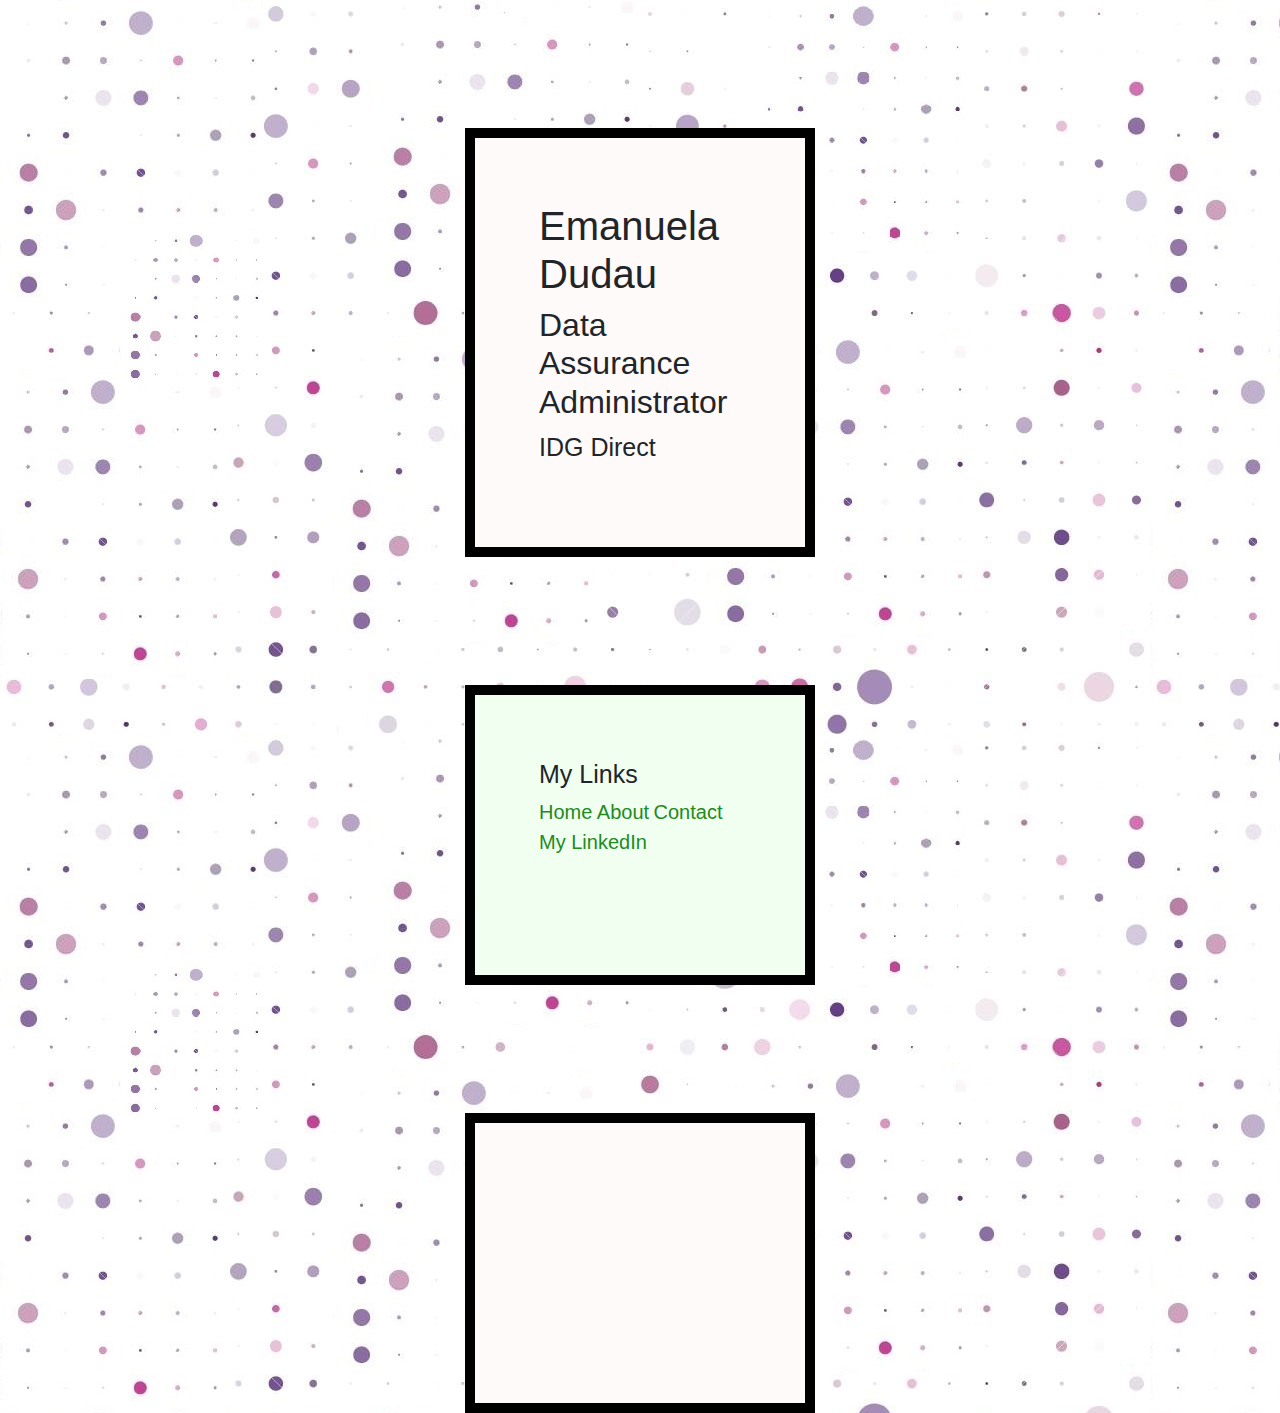
<file: index.html>
<!DOCTYPE html>
<html>
	
	<head>
	<style>
	body  {
	background-image: url("background.jpg");
	}
	</style>
	<link rel="stylesheet" href="https://stackpath.bootstrapcdn.com/bootstrap/4.3.1/css/bootstrap.min.css" integrity="sha384-ggOyR0iXCbMQv3Xipma34MD+dH/1fQ784/j6cY/iJTQUOhcWr7x9JvoRxT2MZw1T" crossorigin="anonymous">
	<link rel="stylesheet" href="style.css"></head>
	
	<body>
	
	
		<div id="d1">
			<h1>Emanuela Dudau</h1>
			<h2>Data Assurance Administrator</h2>
			<p>IDG Direct</p>
		</div>
	
		<div id="d2">
			<h3>My Links</h3>
			<a href="index.html">Home</a>
			<a href="about.html">About</a>
			<a href="contact.html">Contact</a>
			<a href="https://ie.linkedin.com/in/emanuela-dudau-0a3a93130">My LinkedIn</a> 
		</div>
		
		<div id="d3">
			<p></p>
		</div>
	
	
	</body>

</html>
</file>
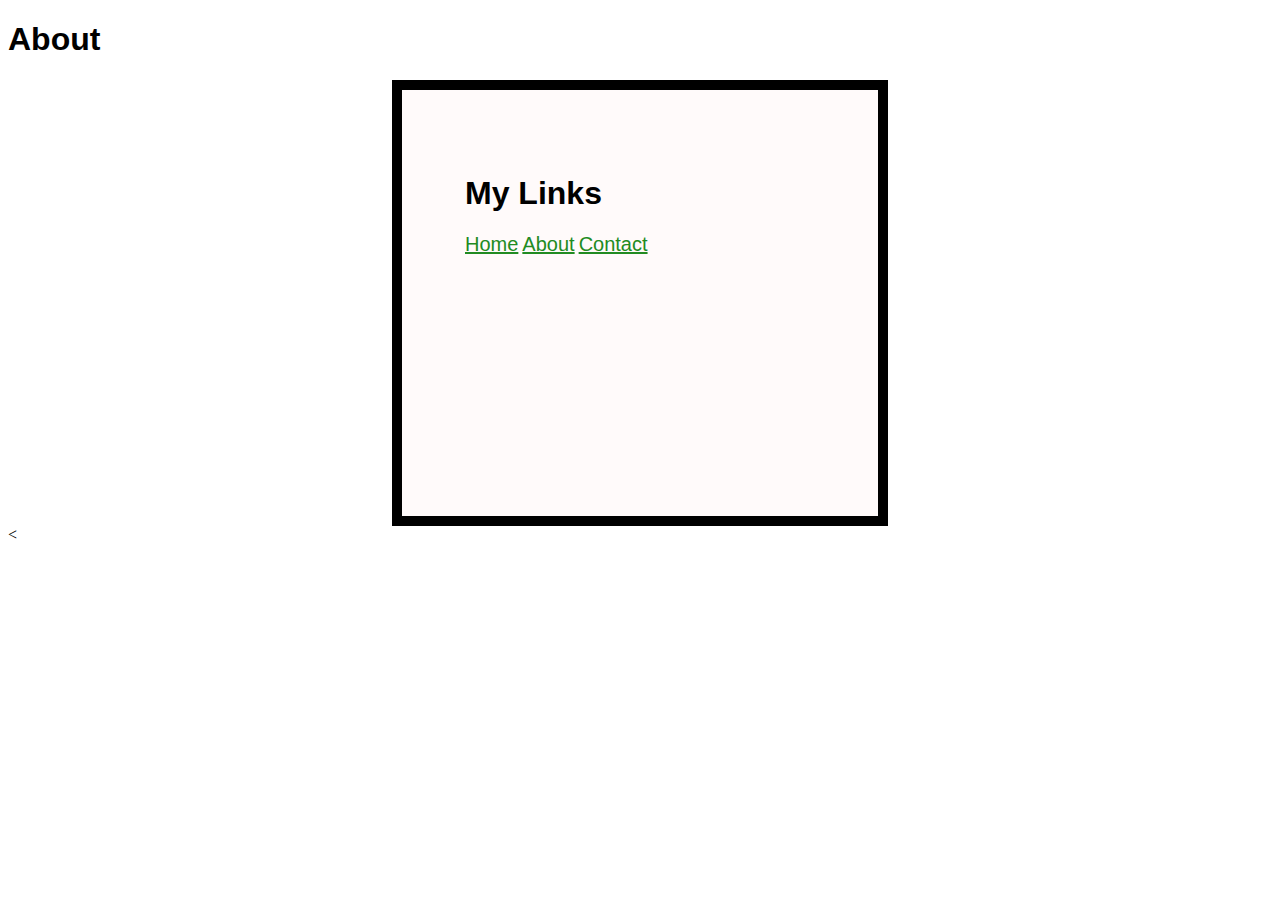
<file: about.html>
<!DOCTYPE html>
<html>
	
	<head>
		<link rel="stylesheet" href="style.css">
	</head>
	
	<body>
	<h1>About</h1>
	<div id="d3">
		<h1>My Links</h1>
		<a href="index.html">Home</a>
		<a href="about.html">About</a>
		<a href="contact.html">Contact</a>
	</div>
	
	<
	</body>

</html>
</file>
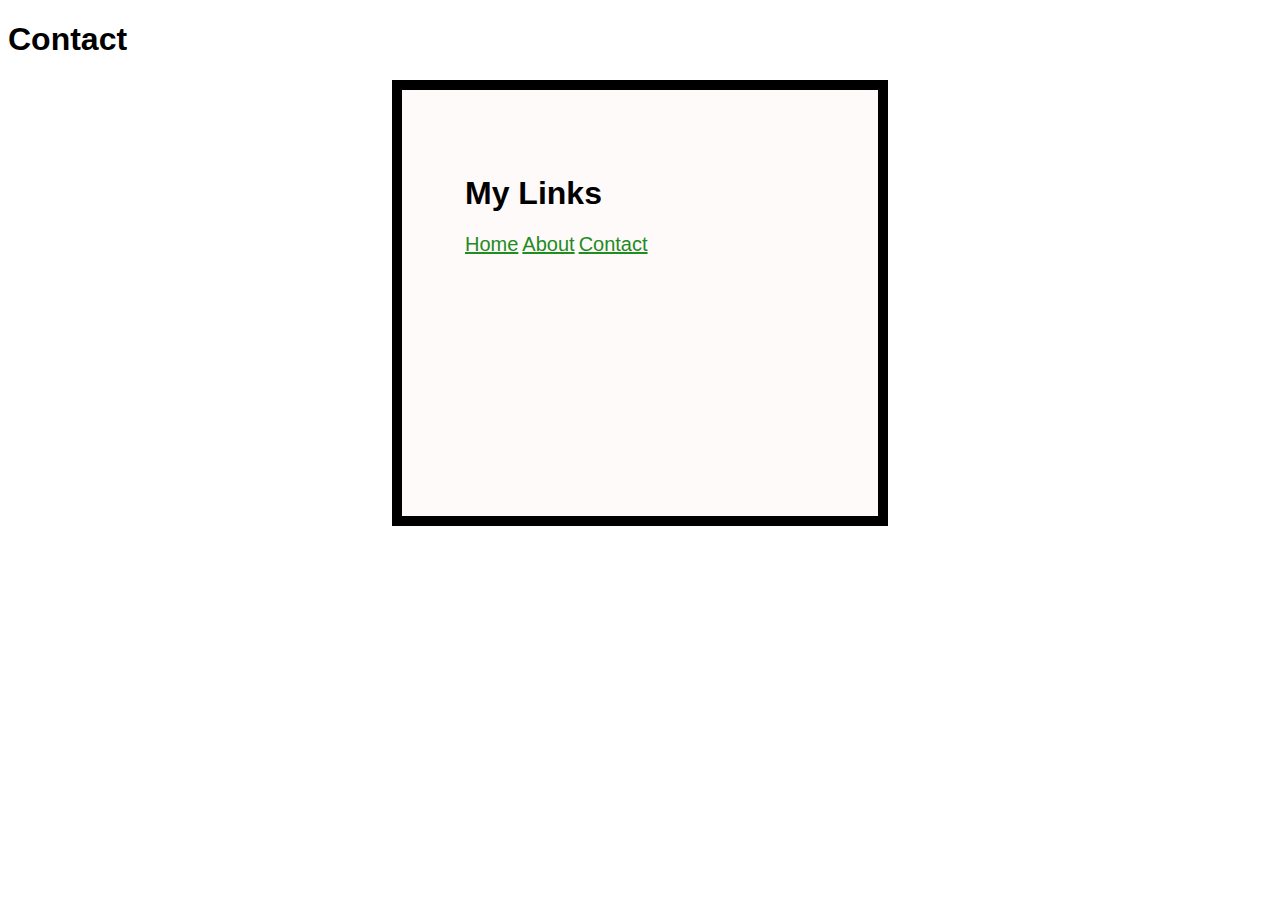
<file: contact.html>
<!DOCTYPE html>
<html>
	
	<head><link rel="stylesheet" href="style.css"></head>
	
	<body>
	

	<h1>Contact</h1>
	<div id="d3">
		<h1>My Links</h1>
		<a href="index.html">Home</a>
		<a href="about.html">About</a>
		<a href="contact.html">Contact</a>
	</div>
	
	
	</body>

</html>
</file>
<file: style.css>
div	{
	width: 350px;
	min-height: 300px;
	border:10px solid black;
	padding: 5%;
	margin: 10%;
}

#d1	{
	margin: auto;
	background-color:snow;
	margin-bottom: 10%;
	margin-top: 10%;
}


#d2	{
	background-color:honeydew;
	margin: auto;
	margin-bottom: 10%;
}
#d3	{
	background-color: snow;
	margin: auto;
	
	
}
p	{
	font-size: 25px;
}
body  {
  background-image: "background.jpg";


}
a	{
	color: forestgreen;
}

h1	{
	
	font-family: Arial;
}
h2	{
	font-family:	Arial;
	
}
h3	{
	font-family: Arial;
	font-size: 25px;
}
a	{
	font-family: Arial;
	font-size: 20px;
}
</file>
